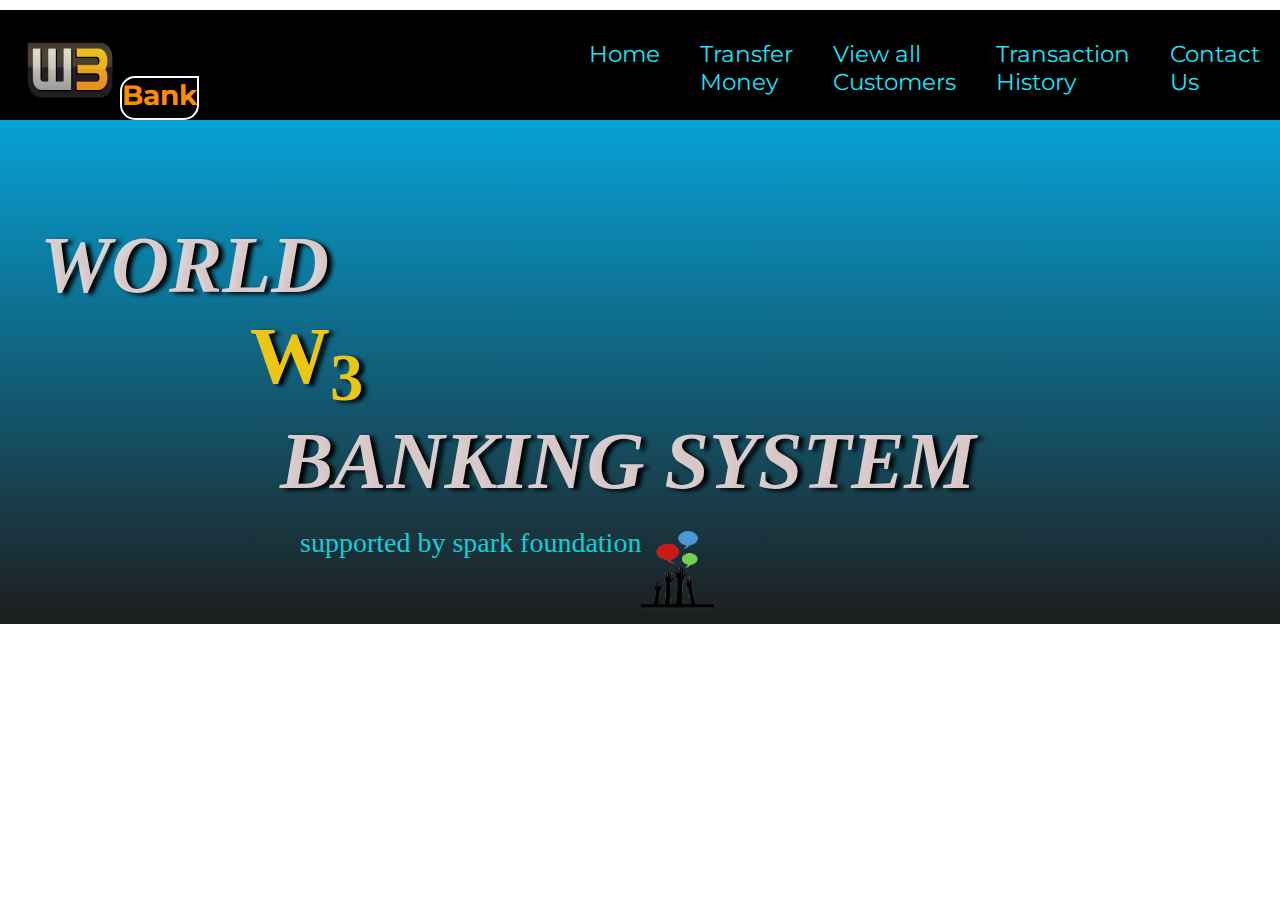
<file: index.html>
<!DOCTYPE html>
<html lang="en">
  <head>
    <meta charset="UTF-8" />
    <meta http-equiv="X-UA-Compatible" content="IE=edge" />
    <meta name="viewport" content="width=device-width, initial-scale=1.0" />
    <title>BASIC BANK SYSTEM</title>
    <link rel="stylesheet" href="css/style.css" />
  </head>
  <body>
    <div class="full_body">
      <header class="curved-header">
        <div class="logo">
          <div class="flx">
            <img src="img/w3.png" alt="w3 bank" width="100px" height="100px" />
            <h3>Bank</h3>
          </div>
        </div>
        <ul class="nav-links">
          <li><a href="">Home</a></li>
          <li><a href="index2.html">Transfer Money</a></li>
          <li><a href="">View all Customers</a></li>
          <li><a href="index4.html">Transaction History</a></li>
          <li><a href="index3.html">Contact Us</a></li>
        </ul>
      </header>
      <div class="spk">
        <h1>WORLD</h1>
        <h4>W<sub>3</sub></h4>
        <h2>BANKING SYSTEM</h2>
        <ul class="ull">
          <li>supported by spark foundation</li>
          <li><img src="img/spark.png" alt="" class="sprk" height="90px" /></li>
        </ul>
      </div>
    </div>
  </body>
</html>
</file>
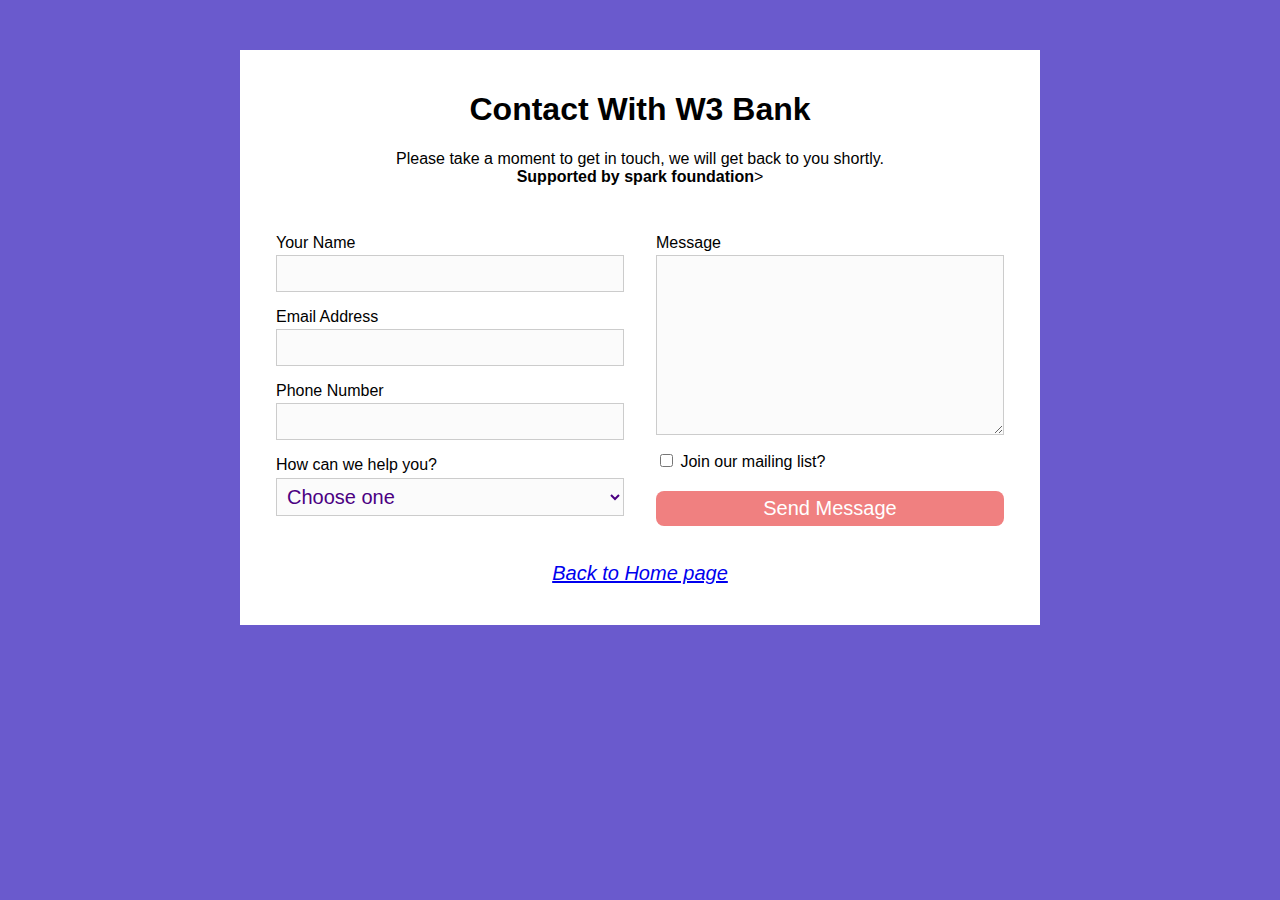
<file: index3.html>
<!DOCTYPE html>
<html lang="en">
<head>
    <meta charset="UTF-8">
    <meta http-equiv="X-UA-Compatible" content="IE=edge">
    <meta name="viewport" content="width=device-width, initial-scale=1.0">
    <title>Contact Us</title>
    <link rel="stylesheet" href="css/style3.css">
</head>
<body>
    <form action="#" method="post">
        <h1>Contact With W3 Bank</h1>
        <p>Please take a moment to get in touch, we will get back to you shortly.<br><strong>Supported by spark foundation</strong>></p>
      
        <div class="column">
          <label for="the-name">Your Name</label>
          <input type="text" name="name" id="the-name">
      
          <label for="the-email">Email Address</label>
          <input type="email" name="email" id="the-email">
      
          <label for="the-phone">Phone Number</label>
          <input type="tel" name="phone" id="the-phone">
      
          <label for="the-reason">How can we help you?</label>
          <select name="reason" id="the-reason">
          <option value="">Choose one</option>
          <option value="web">Money transfer failed services</option>
          <option value="video">Account create</option>
          <option value="3d">other reason</option>
        </select>
        </div>
        <div class="column">
          <label for="the-message">Message</label>
          <textarea name="message" id="the-message"></textarea>
          <label>
          <input type="checkbox" name="newsletter" value="yes"> Join our mailing list?
          </label>
          <input type="submit" value="Send Message">
        </div>
      </form>
      <p class="back"><a href="index.html">Back to Home page</a></p>
</body>
</html>
</file>
<file: css/style.css>
@import url("https://fonts.googleapis.com/css?family=Montserrat:400,400i,700");
* {
  padding: 0;
  margin: 0;
  box-sizing: border-box;
}
.curved-header {
  width: 100%;
  margin-top: 10px;
  display: flex;
  justify-content: space-between;
  /* align-items:baseline; */
  font-family: Montserrat, sans-serif;
  /* position:relative; */
}
.curved-header::before {
  content: "";
  position: absolute;
  width: 100%;
  height: 15%;
  background-position: center;
  /* background-size:200px; */

  background-attachment: fixed;
  z-index: -1;
}

.logo {
  margin-top: 10px;
  margin-left: 20px;
}
h3 {
  color: darkorange;
  margin-top: 56px;
  font-size: 28px;
  border-radius: 15px;
  border: 2px solid white;
  border-top-right-radius: 50px 0;
}
.flx {
  display: flex;
}
.nav-links {
  list-style-type: none;
  display: flex;
  justify-content: flex-end;
  width: 40%;
}
.curved-header .nav-links li {
  margin-top: 10px;
  padding: 20px;
}
.curved-header .nav-links li a {
  text-decoration: none;
  color: rgb(33, 226, 247);
  font-size: 23px;
  position: relative;
}
.nav-links li a:after {
  content: "";
  position: absolute;
  bottom: -5px;
  left: 0;
  right: 0;
  width: 100%;
  height: 2px;
  background-color: rgb(90, 239, 40);
  transform: scaleX(0);
  transition: transform 0.4s;
}
.nav-links li a:hover:after {
  transform: scaleX(1);
}
h1 {
  font-size: 80px;
  margin: 100px 0 0 40px;
  font-style: italic;
  color: rgba(240, 221, 221, 0.902);
  text-shadow: 5px 2px 4px rgb(0, 0, 0);
}
h4 {
  font-size: 80px;
  margin: 0 0 0 250px;
  color: rgb(237, 197, 20);
  text-shadow: 5px 2px 4px rgb(0, 0, 0);
}
h2 {
  font-size: 80px;
  margin: 0 0 0 280px;
  font-style: italic;
  color: rgba(240, 221, 221, 0.902);
  text-shadow: 5px 2px 4px black;
}
.ull {
  /* list-style-image: linear-gradient(to left bottom, red, blue); */
  list-style-position: inside;
  font-size: 28px;
  color: rgb(17, 207, 218);
  margin-left: 300px;
  font-family: cursive;
  display: flex;
  list-style-type: none;
  margin-top: 20px;
}
h4:hover {
  /* background-image: url("img/spark.png"); */
  color: rgb(226, 12, 12);
}
.full_body {
  background: -webkit-linear-gradient(deepskyblue, rgba(0, 0, 0, 0.888));
}
header {
  background-color: rgb(0, 0, 0);
}
/* body{
    animation-name: colorchange;
    animation-duration: 5s;
    animation-iteration-count: infinite;
    animation-timing-function: linear;
}
@keyframes colorchange{
    from{background-color:rgb(32, 163, 187);}
    to{background-color:#031503ce}
} */
#balnce{
  border:4px solid rgb(4, 199, 221);
  background-color: rgba(1, 4, 4, 0.902);
  font-size: 40px;
  text-shadow: none;
color: rgb(12, 226, 44);
text-align: center;
padding: 10px;
word-spacing: 10px;
border-radius: 10px;

}
.alert-default{
  font-size: 30px;
  text-shadow: none;
  color: rgb(240, 240, 240);
}
.row{
  border: 4px solid rgb(208, 255, 0);
  background-color: rgba(1, 2, 2, 0.792);
  border-radius: 20px;
}
.full{
  background: -webkit-linear-gradient(rgba(88, 117, 8, 0.961), rgba(0, 0, 0, 0.946));
}
.cv{
text-align: center;
  color: rgb(39, 251, 255);
  font-size: 20px;
}
option{
  background-color: rgb(0, 0, 0);
  color: aqua;
}
.form-control{
  color: rgb(2, 2, 2);
}
.bm{
  color:rgb(242, 242, 242)
}
#nm{
  background-color: rgba(0, 0, 0, 0.787);
  color: rgb(26, 255, 0);
}
.panel-title{
  color: aqua;
  background-color: black;
  border:3px solid rgb(0, 140, 255);
  text-align: center;
  font-size: 20px;
}
#ab{
  background-color:rgba(0, 0, 0, 0.298);
  color: aliceblue;
}
.back{
  font-style:oblique;
  font-size: 20px;
  text-align: center;
}
</file>
<file: css/style3.css>
html{
    background: Slateblue;
    box-sizing:border-box;
}
*{
  box-sizing:inherit;
}
body{
  background: white;
  width:90%;
  max-width: 800px;
  margin:50px auto;
  font-family: Calibri, Arial, sans-serif;
  padding:20px;
}
h1, p{
  text-align: center;
}
label{
  display:block;
  margin:1em 0 .2em;
}
/* single-line text, checkbox, and button */
input, select, textarea{
  display:block;
  width:100%;
  padding:.3em;
  font-size:20px;
  background-color:#fbfbfb;
  border:solid 1px #CCC;
  resize:vertical;
}
textarea{
  min-height:180px;
}
select{
  color:indigo;
}
option{
  color:blue;
  background: lavenderBlush;
}
input[type=checkbox]{
  display:inline;
  width:auto;
  color:red;
}

input[type=submit]{
  background:lightcoral;
  margin:1em 0 0;
  color:white;
  border:none;
  border-radius:8px;
  transition:all .3s ease-out;
}

input:focus,
input:hover,
select:focus,
select:hover,
textarea:focus,
textarea:hover{
  background: lavenderBlush;
}

/* hover and focus states */
input[type=submit]:hover,
input[type=submit]:focus{
  background: lightgreen;
  outline:none;
}

@media screen and (min-width:600px) {
  /*  make the form 2 columns */
  form:after{
    content:'';
    display:block;
    clear:both;
  }
  .column{
    width:50%;
    padding:1em;
    float:left;
  }
}
.back{
    font-style:oblique;
    font-size: 20px;
    text-align: center;
  }
</file>
